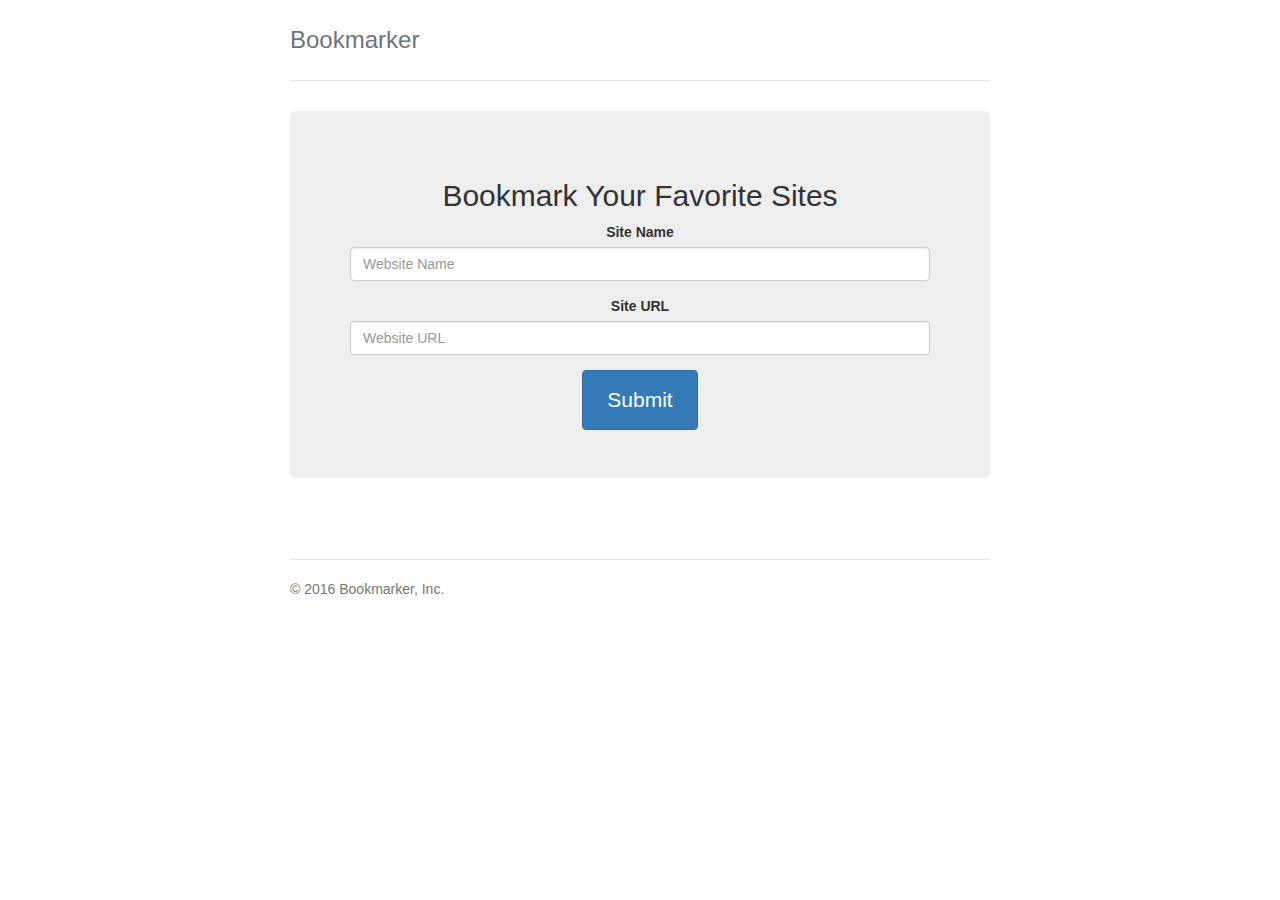
<file: Bookmark-app/bookmark_App.html>
<!DOCTYPE html>
<html lang="en">
  <head>
    <meta charset="utf-8" />
    <meta http-equiv="X-UA-Compatible" content="IE=edge" />
    <meta name="viewport" content="width=device-width, initial-scale=1" />
    <title>Site Bookmarker</title>

    <!-- Bootstrap core CSS -->
    <link href="css/bootstrap.min.css" rel="stylesheet" />
    <link
      rel="stylesheet"
      href="https://maxcdn.bootstrapcdn.com/bootstrap/3.3.6/css/bootstrap.min.css"
    />
    <link href="css/style.css" rel="stylesheet" />
  </head>

  <body onload="fetchBookmarks()">
    <div class="container">
      <div class="header clearfix">
        <nav></nav>
        <h3 class="text-muted">Bookmarker</h3>
      </div>

      <div class="jumbotron">
        <h2>Bookmark Your Favorite Sites</h2>
        <form id="myForm">
          <div class="form-group">
            <label>Site Name</label>
            <input
              type="text"
              class="form-control"
              id="siteName"
              placeholder="Website Name"
            />
          </div>
          <div class="form-group">
            <label>Site URL</label>
            <input
              type="text"
              class="form-control"
              id="siteUrl"
              placeholder="Website URL"
            />
          </div>
          <button type="submit" class="btn btn-primary">Submit</button>
        </form>
      </div>

      <div class="row marketing">
        <div class="col-lg-12">
          <div id="bookmarksResults"></div>
        </div>
      </div>

      <footer class="footer">
        <p>&copy; 2016 Bookmarker, Inc.</p>
      </footer>
    </div>
    <!-- /container -->

    <script
      src="https://code.jquery.com/jquery-3.1.1.js"
      integrity="sha256-16cdPddA6VdVInumRGo6IbivbERE8p7CQR3HzTBuELA="
      crossorigin="anonymous"
    ></script>
    <script src="js/bootstrap.min.js"></script>
    <script src="js/main.js"></script>
  </body>
</html>
</file>
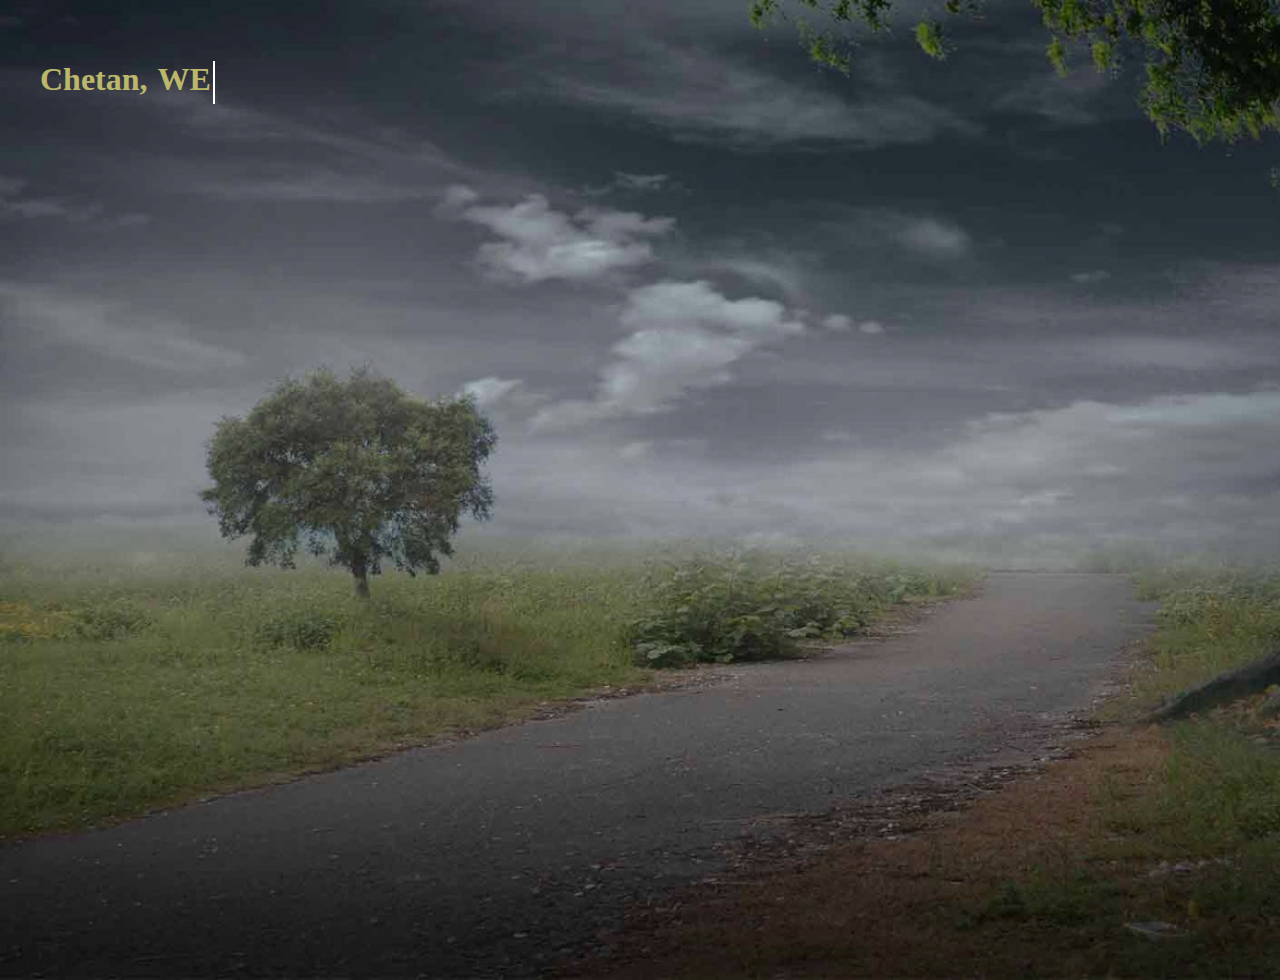
<file: TypewritingJS/typewriting.html>
<!DOCTYPE html>
<html lang="en">
  <head>
    <meta charset="UTF-8" />
    <meta name="viewport" content="width=device-width, initial-scale=1.0" />
    <meta http-equiv="X-UA-Compatible" content="ie=edge" />
    <link rel="stylesheet" href="style.css" />
    <title>Document</title>
  </head>
  <body>
    <div class="intro">
      <h1>Chetan,</h1>
      <h1 class="typing">hi</h1>
    </div>
    <script src="app.js"></script>
  </body>
</html>
</file>
<file: Bookmark-app/css/style.css>
/* Space out content a bit */
body {
  padding-top: 20px;
  padding-bottom: 20px;
}

/* Everything but the jumbotron gets side spacing for mobile first views */
.header,
.marketing,
.footer {
  padding-right: 15px;
  padding-left: 15px;
}

/* Custom page header */
.header {
  padding-bottom: 20px;
  border-bottom: 1px solid #e5e5e5;
}
/* Make the masthead heading the same height as the navigation */
.header h3 {
  margin-top: 0;
  margin-bottom: 0;
  line-height: 40px;
}

/* Custom page footer */
.footer {
  padding-top: 19px;
  color: #777;
  border-top: 1px solid #e5e5e5;
}

/* Customize container */
@media (min-width: 768px) {
  .container {
    max-width: 730px;
  }
}
.container-narrow > hr {
  margin: 30px 0;
}

/* Main marketing message and sign up button */
.jumbotron {
  text-align: center;
  border-bottom: 1px solid #e5e5e5;
}
.jumbotron .btn {
  padding: 14px 24px;
  font-size: 21px;
}

/* Supporting marketing content */
.marketing {
  margin: 40px 0;
}
.marketing p + h4 {
  margin-top: 28px;
}

/* Responsive: Portrait tablets and up */
@media screen and (min-width: 768px) {
  /* Remove the padding we set earlier */
  .header,
  .marketing,
  .footer {
    padding-right: 0;
    padding-left: 0;
  }
  /* Space out the masthead */
  .header {
    margin-bottom: 30px;
  }
  /* Remove the bottom border on the jumbotron for visual effect */
  .jumbotron {
    border-bottom: 0;
  }
}
</file>
<file: TypewritingJS/style.css>
body {
  font-family: "Times New Roman", Times, serif;
  margin: 0;
  padding: 0;
  box-sizing: border-box;
}
.intro {
  display: flex;
  padding: 40px;
  color: darkkhaki;
  height: 100vh;
  background: linear-gradient(rgba(0, 0, 0, 0.2), rgba(0, 0, 0, 0.2)),
    url("/TypewritingJS/backgroud.jpg");
  background-size: cover;
}

.typing {
  position: relative;
  margin-left: 10px;
}
.typing::after {
  content: "";
  position: absolute;
  right: -4px;
  width: 1px;
  height: 5%;
  border-right: 2px solid white;
  animation: blink 0.6s infinite ease;
}

@keyframes blink {
  0% {
    opacity: 0;
  }
  100% {
    opacity: 1;
  }
}
</file>
